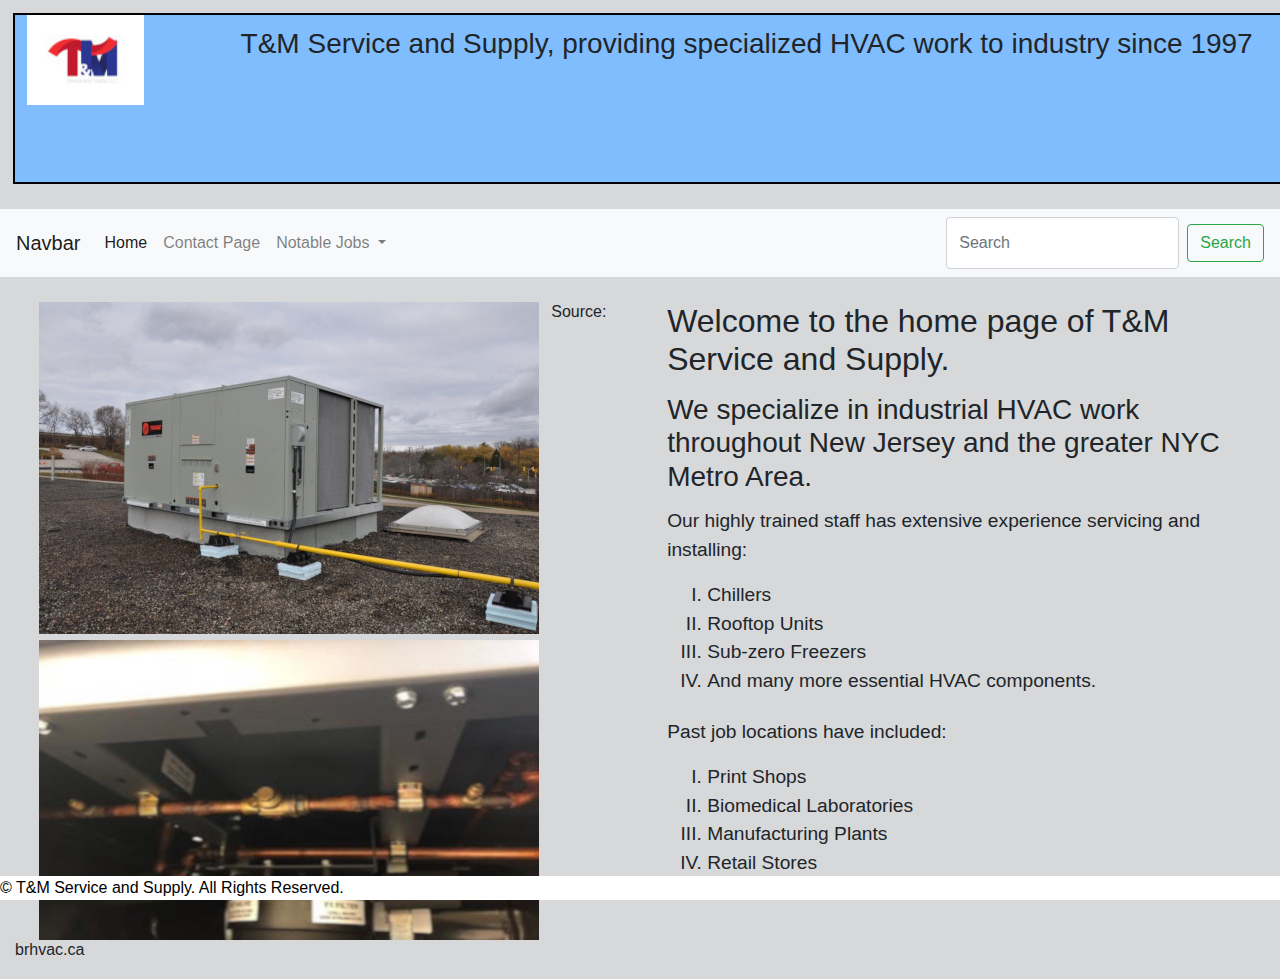
<file: index.html>
<!DOCTYPE html>
<!-- DEVELOPER: Matthew Claudio, IS117-004, Spring 2019 -->
<html lang="en" xmlns="http://www.w3.org/1999/html">
<head>
    <meta charset="UTF-8">
    <title>T&M Service and Supply</title>
    <link rel="stylesheet" href="css/main.css">
    <link href="css/bootstrap.min.css" rel="stylesheet">
    <meta name="viewport" content="width=device-width, initial-scale=1">
    <link rel="shortcut icon" href="images/favicon.ico">
    <link rel="stylesheet" href="https://stackpath.bootstrapcdn.com/bootstrap/4.3.1/css/bootstrap.min.css" integrity="sha384-ggOyR0iXCbMQv3Xipma34MD+dH/1fQ784/j6cY/iJTQUOhcWr7x9JvoRxT2MZw1T" crossorigin="anonymous">
    <script src="https://stackpath.bootstrapcdn.com/bootstrap/4.3.1/js/bootstrap.min.js" integrity="sha384-JjSmVgyd0p3pXB1rRibZUAYoIIy6OrQ6VrjIEaFf/nJGzIxFDsf4x0xIM+B07jRM" crossorigin="anonymous"></script>
    <link rel="stylesheet" href="css/normalize.css">
    <link rel="stylesheet" href="https://cdnjs.cloudflare.com/ajax/libs/font-awesome/4.7.0/css/font-awesome.min.css">
    <link rel="apple-touch-icon" sizes="57x57" href="images/apple-icon-57x57.png">
    <link rel="apple-touch-icon" sizes="60x60" href="images/apple-icon-60x60.png">
    <link rel="apple-touch-icon" sizes="72x72" href="images/apple-icon-72x72.png">
    <link rel="apple-touch-icon" sizes="76x76" href="images/apple-icon-76x76.png">
    <link rel="apple-touch-icon" sizes="114x114" href="images/apple-icon-114x114.png">
    <link rel="apple-touch-icon" sizes="120x120" href="images/apple-icon-120x120.png">
    <link rel="apple-touch-icon" sizes="144x144" href="images/apple-icon-144x144.png">
    <link rel="apple-touch-icon" sizes="152x152" href="images/apple-icon-152x152.png">
    <link rel="apple-touch-icon" sizes="180x180" href="images/apple-icon-180x180.png">
    <link rel="icon" type="image/png" sizes="192x192"  href="images/android-icon-192x192.png">
    <link rel="icon" type="image/png" sizes="32x32" href="images/favicon-32x32.png">
    <link rel="icon" type="image/png" sizes="96x96" href="images/favicon-96x96.png">
    <link rel="icon" type="image/png" sizes="16x16" href="images/favicon-16x16.png">
    <link rel="manifest" href="images/manifest.json">
    <meta name="msapplication-TileColor" content="#ffffff">
    <meta name="msapplication-TileImage" content="/ms-icon-144x144.png">
    <style>
        .footer {
            position: fixed;
            left: 0;
            bottom: 0;
            width: 100%;
            background-color: white;
            color: black;
            text-align: left;
        }
    </style>

    <style>
        body {
            background-color: #d6d8d9;
        }
    </style>

</head>

    <body>



    <header>
        <img src="images/LogoT&M_header.jpg" alt="T&M's Logo">

        <h3> T&M Service and Supply, providing specialized HVAC work to industry since 1997 </h3>
    </header>

    <nav class="navbar navbar-expand-lg navbar-light bg-light">
        <a class="navbar-brand" href="#">Navbar</a>
        <button class="navbar-toggler" type="button" data-toggle="collapse" data-target="#navbarSupportedContent" aria-controls="navbarSupportedContent" aria-expanded="false" aria-label="Toggle navigation">
            <span class="navbar-toggler-icon"></span>
        </button>

        <div class="collapse navbar-collapse" id="navbarSupportedContent">
            <ul class="navbar-nav mr-auto">
                <li class="nav-item active">
                    <a class="nav-link" href="#">Home <span class="sr-only">(current)</span></a>
                </li>
                <li class="nav-item">
                    <a class="nav-link" href="jobs/contact_page.html">Contact Page</a>
                </li>
                <li class="nav-item dropdown">
                    <a class="nav-link dropdown-toggle" href="#" id="navbarDropdown" role="button" data-toggle="dropdown" aria-haspopup="true" aria-expanded="false">
                        Notable Jobs
                    </a>
                    <div class="dropdown-menu" aria-labelledby="navbarDropdown">
                        <a class="dropdown-item" href="jobs/cinepolis.html">Cin&eacute;polis</a>
                        <a class="dropdown-item" href="jobs/anro.html">ANRO</a>
                        <a class="dropdown-item" href="jobs/fresno.html">Fresno</a>
                    </div>
                </li>

            </ul>
            <form class="form-inline my-2 my-lg-0">
                <input class="form-control mr-sm-2" type="search" placeholder="Search" aria-label="Search">
                <button class="btn btn-outline-success my-2 my-sm-0" type="submit">Search</button>
            </form>
        </div>
    </nav>





<div class="container-fluid">
    <div class="row">



        <div class="col-md-6 col-sm-6">

            <aside>

                <img src="images/download.jpg" alt="a photo of a Trane unit">


                <img class="piping" src="images/anro_piping500_300.jpg" alt="some lovely work with newly brazed copper pipes running into a filter">
                <h6>Source: brhvac.ca</h6>
            </aside>
        </div>

        <div class="col-md-6 col-sm-6">
            <section>

                <h2> Welcome to the home page of T&M Service and Supply.</h2>

                <h3>We specialize in industrial HVAC work throughout New Jersey and the greater NYC Metro Area.</h3>

                <p> Our highly trained staff has extensive experience servicing and installing: </p>
                <ul>
                    <li> Chillers</li>
                    <li> Rooftop Units</li>
                    <li> Sub-zero Freezers</li>
                    <li> And many more essential HVAC components. </li>
                </ul>


                <p> Past job locations have included: </p>

                <ul>
                    <li> Print Shops</li>
                    <li> Biomedical Laboratories</li>
                    <li> Manufacturing Plants</li>
                    <li> Retail Stores</li>
                </ul>
            </section>
        </div>
    </div>
</div>


        <script src="https://code.jquery.com/jquery-3.2.1.slim.min.js"></script>
        <script src="js/bootstrap.bundle.js"></script>



</body>


<footer class="footer">&copy; T&M Service and Supply. All Rights Reserved. </footer>



</html>
</file>
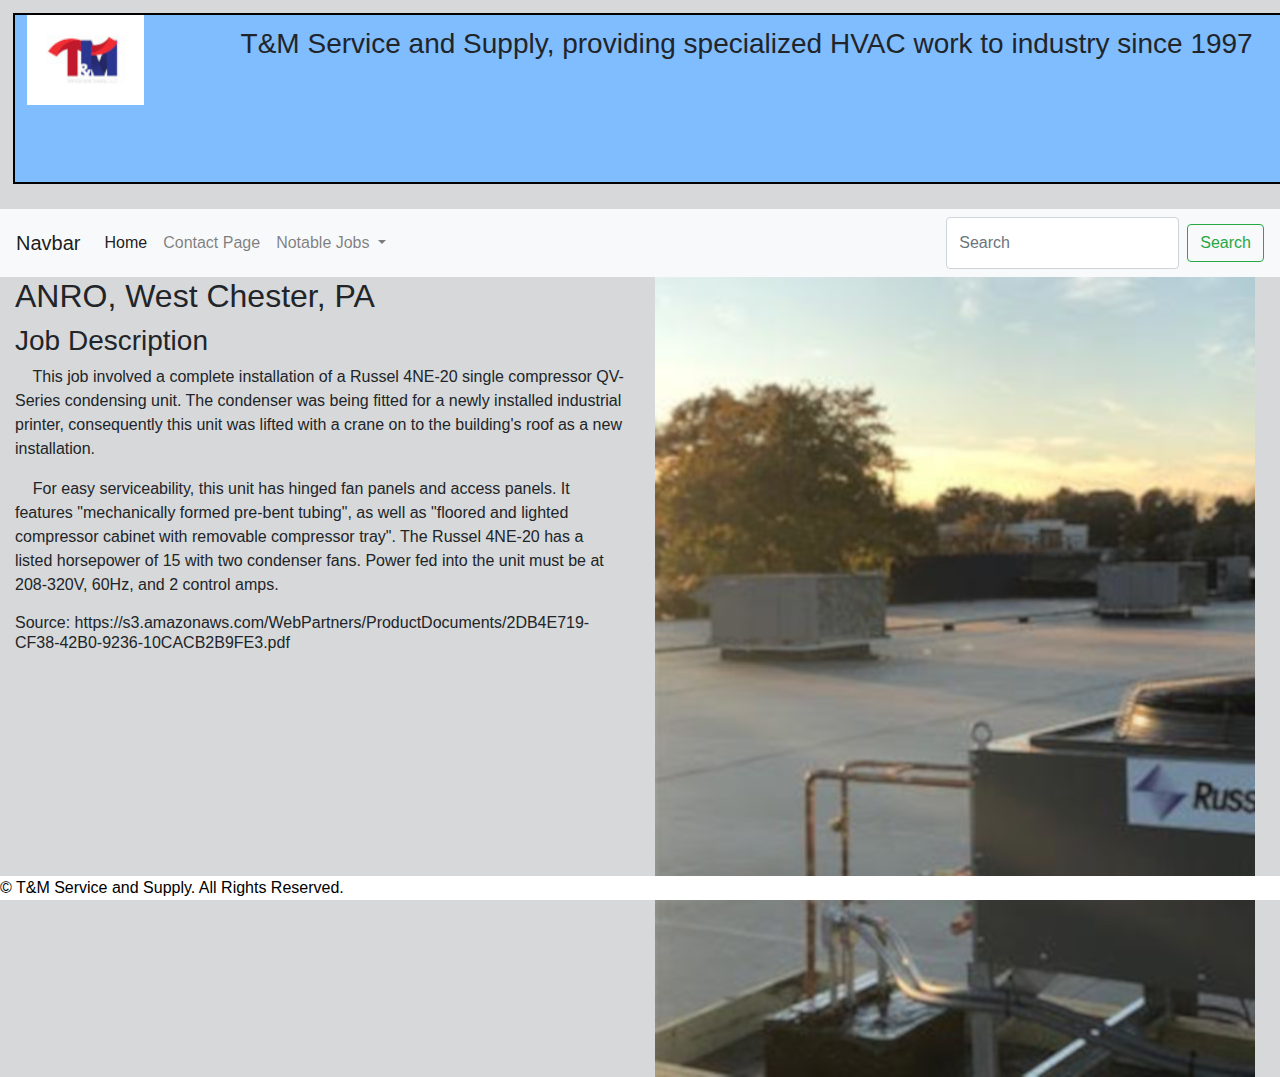
<file: jobs/anro.html>
<!-- DEVELOPER: Matthew Claudio, IS117-004, Spring 2019 -->


<!DOCTYPE html>
<html lang="en">
<head>
    <meta charset="UTF-8">
    <title>T&M Service and Supply</title>
    <link rel="stylesheet" href="css/job_style_page.css">
    <link href="css/bootstrap.min.css" rel="stylesheet">
    <meta name="viewport" content="width=device-width, initial-scale=1">
    <link rel="shortcut icon" href="images/favicon.ico">
    <link rel="stylesheet" href="https://stackpath.bootstrapcdn.com/bootstrap/4.3.1/css/bootstrap.min.css" integrity="sha384-ggOyR0iXCbMQv3Xipma34MD+dH/1fQ784/j6cY/iJTQUOhcWr7x9JvoRxT2MZw1T" crossorigin="anonymous">
    <script src="https://stackpath.bootstrapcdn.com/bootstrap/4.3.1/js/bootstrap.min.js" integrity="sha384-JjSmVgyd0p3pXB1rRibZUAYoIIy6OrQ6VrjIEaFf/nJGzIxFDsf4x0xIM+B07jRM" crossorigin="anonymous"></script>
    <link rel="stylesheet" href="css/normalize.css">
    <link rel="stylesheet" href="https://cdnjs.cloudflare.com/ajax/libs/font-awesome/4.7.0/css/font-awesome.min.css">
    <link rel="apple-touch-icon" sizes="57x57" href="images/apple-icon-57x57.png">
    <link rel="apple-touch-icon" sizes="60x60" href="images/apple-icon-60x60.png">
    <link rel="apple-touch-icon" sizes="72x72" href="images/apple-icon-72x72.png">
    <link rel="apple-touch-icon" sizes="76x76" href="images/apple-icon-76x76.png">
    <link rel="apple-touch-icon" sizes="114x114" href="images/apple-icon-114x114.png">
    <link rel="apple-touch-icon" sizes="120x120" href="images/apple-icon-120x120.png">
    <link rel="apple-touch-icon" sizes="144x144" href="images/apple-icon-144x144.png">
    <link rel="apple-touch-icon" sizes="152x152" href="images/apple-icon-152x152.png">
    <link rel="apple-touch-icon" sizes="180x180" href="images/apple-icon-180x180.png">
    <link rel="icon" type="image/png" sizes="192x192"  href="images/android-icon-192x192.png">
    <link rel="icon" type="image/png" sizes="32x32" href="images/favicon-32x32.png">
    <link rel="icon" type="image/png" sizes="96x96" href="images/favicon-96x96.png">
    <link rel="icon" type="image/png" sizes="16x16" href="images/favicon-16x16.png">
    <link rel="manifest" href="images/manifest.json">
    <meta name="msapplication-TileColor" content="#ffffff">
    <meta name="msapplication-TileImage" content="/ms-icon-144x144.png">
    <style>
        .footer {
            position: fixed;
            left: 0;
            bottom: 0;
            width: 100%;
            background-color: white;
            color: black;
            text-align: left;
        }
    </style>
    <style>
        body {
            background-color: #d6d8d9;
        }
    </style>

</head>


<body>
<header>
    <img src="images/LogoT&M_header.jpg" alt="T&M's Logo">

    <h3> T&M Service and Supply, providing specialized HVAC work to industry since 1997 </h3>

</header>

<nav class="navbar navbar-expand-lg navbar-light bg-light">
    <a class="navbar-brand" href="#">Navbar</a>
    <button class="navbar-toggler" type="button" data-toggle="collapse" data-target="#navbarSupportedContent" aria-controls="navbarSupportedContent" aria-expanded="false" aria-label="Toggle navigation">
        <span class="navbar-toggler-icon"></span>
    </button>

    <div class="collapse navbar-collapse" id="navbarSupportedContent">
        <ul class="navbar-nav mr-auto">
            <li class="nav-item active">
                <a class="nav-link" href="../index.html">Home <span class="sr-only">(current)</span></a>
            </li>
            <li class="nav-item">
                <a class="nav-link" href="../contact_page.html">Contact Page</a>
            </li>
            <li class="nav-item dropdown">
                <a class="nav-link dropdown-toggle" href="#" id="navbarDropdown" role="button" data-toggle="dropdown" aria-haspopup="true" aria-expanded="false">
                    Notable Jobs
                </a>
                <div class="dropdown-menu" aria-labelledby="navbarDropdown">
                    <a class="dropdown-item" href="../jobs/cinepolis.html">Cin&eacute;polis</a>
                    <a class="dropdown-item" href="#">ANRO</a>
                    <a class="dropdown-item" href="../jobs/fresno.html">Fresno</a>
                </div>
            </li>

        </ul>
        <form class="form-inline my-2 my-lg-0">
            <input class="form-control mr-sm-2" type="search" placeholder="Search" aria-label="Search">
            <button class="btn btn-outline-success my-2 my-sm-0" type="submit">Search</button>
        </form>
    </div>
</nav>









<div class="container-fluid">
    <div class="row">
        <div class="col-md-6 col-sm-6">
            <section>

                <h2>ANRO, West Chester, PA</h2>

                <h3>Job Description</h3>

                <p>&nbsp &nbsp This job involved a complete installation of a Russel 4NE-20 single compressor QV-Series
                    condensing unit. The condenser was being fitted for a newly installed industrial printer,
                        consequently this unit was lifted with a crane on to the building's roof as a new installation.
                        </p>
                <p> &nbsp &nbsp For easy serviceability, this unit has hinged fan panels and access panels.
                    It features "mechanically formed pre-bent tubing", as well as "floored and lighted compressor cabinet with removable compressor tray".
                    The Russel 4NE-20 has a listed horsepower of 15 with two condenser fans. Power
                    fed into the unit must be at 208-320V, 60Hz, and 2 control amps. </p>

                <h6 id="source">Source: https://s3.amazonaws.com/WebPartners/ProductDocuments/2DB4E719-CF38-42B0-9236-10CACB2B9FE3.pdf</h6>

            </section>
        </div>


        <div class="col-md-6 col-sm-6">

            <aside>
                <img src="images/ANRO_interior.jpg" alt="a photo of an open chiller unit">
            </aside>
        </div>


    </div>
</div>








<script src="https://code.jquery.com/jquery-3.2.1.slim.min.js"></script>
<script src="js/bootstrap.bundle.js"></script>




</body>


<footer class="footer"> &copy; T&M Service and Supply. All Rights Reserved.</footer>
</html>
</file>
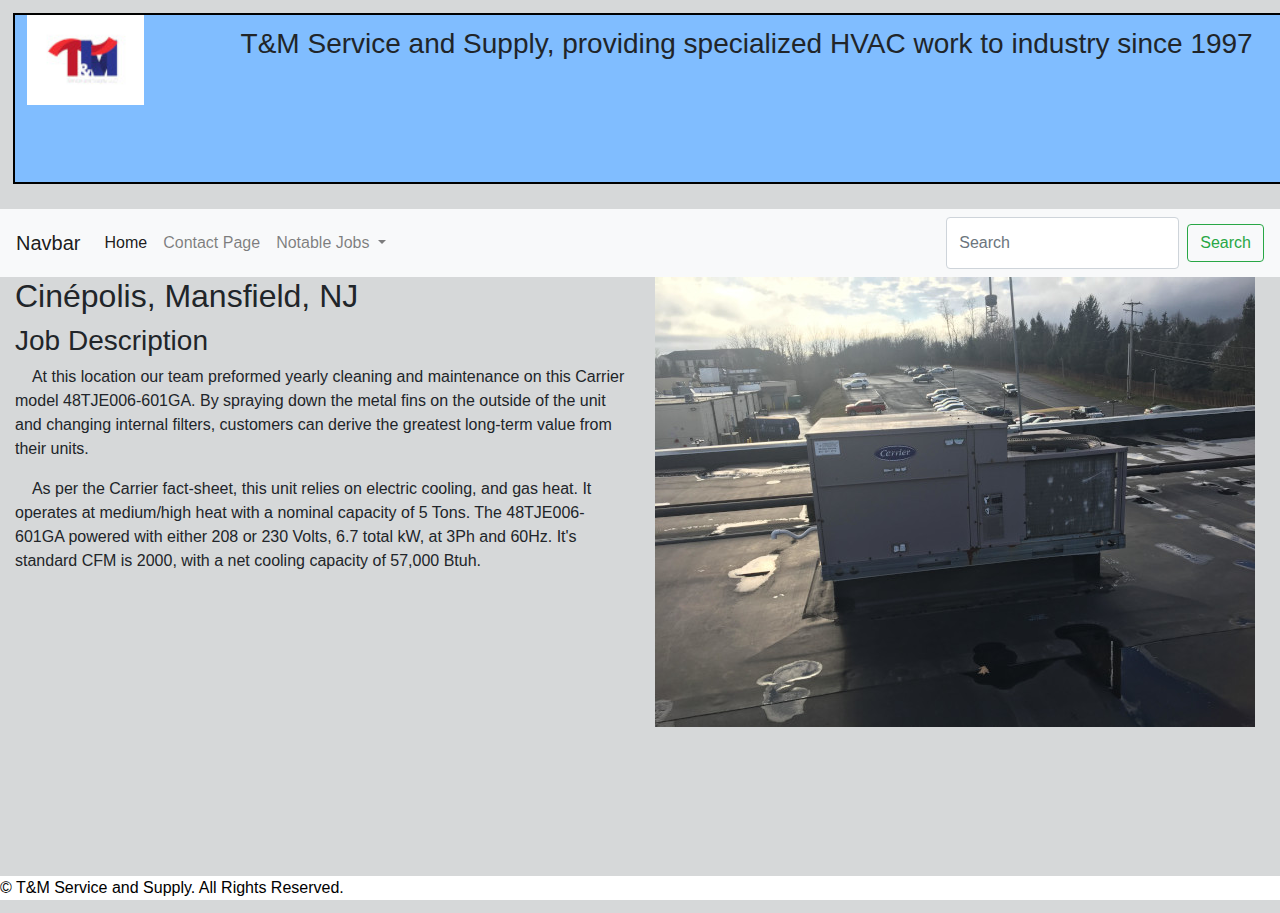
<file: jobs/cinepolis.html>
<!-- DEVELOPER: Matthew Claudio, IS117-004, Spring 2019 -->
<!DOCTYPE html>
<html lang="en">
<head>
    <meta charset="UTF-8">
    <title>T&M Service and Supply</title>
    <link rel="stylesheet" href="css/job_style_page.css">
    <link href="css/bootstrap.min.css" rel="stylesheet">
    <meta name="viewport" content="width=device-width, initial-scale=1">
    <link rel="shortcut icon" href="images/favicon.ico">
    <link rel="stylesheet" href="https://stackpath.bootstrapcdn.com/bootstrap/4.3.1/css/bootstrap.min.css" integrity="sha384-ggOyR0iXCbMQv3Xipma34MD+dH/1fQ784/j6cY/iJTQUOhcWr7x9JvoRxT2MZw1T" crossorigin="anonymous">
    <script src="https://stackpath.bootstrapcdn.com/bootstrap/4.3.1/js/bootstrap.min.js" integrity="sha384-JjSmVgyd0p3pXB1rRibZUAYoIIy6OrQ6VrjIEaFf/nJGzIxFDsf4x0xIM+B07jRM" crossorigin="anonymous"></script>
    <link rel="stylesheet" href="css/normalize.css">
    <link rel="stylesheet" href="https://cdnjs.cloudflare.com/ajax/libs/font-awesome/4.7.0/css/font-awesome.min.css">
    <link rel="apple-touch-icon" sizes="57x57" href="images/apple-icon-57x57.png">
    <link rel="apple-touch-icon" sizes="60x60" href="images/apple-icon-60x60.png">
    <link rel="apple-touch-icon" sizes="72x72" href="images/apple-icon-72x72.png">
    <link rel="apple-touch-icon" sizes="76x76" href="images/apple-icon-76x76.png">
    <link rel="apple-touch-icon" sizes="114x114" href="images/apple-icon-114x114.png">
    <link rel="apple-touch-icon" sizes="120x120" href="images/apple-icon-120x120.png">
    <link rel="apple-touch-icon" sizes="144x144" href="images/apple-icon-144x144.png">
    <link rel="apple-touch-icon" sizes="152x152" href="images/apple-icon-152x152.png">
    <link rel="apple-touch-icon" sizes="180x180" href="images/apple-icon-180x180.png">
    <link rel="icon" type="image/png" sizes="192x192"  href="images/android-icon-192x192.png">
    <link rel="icon" type="image/png" sizes="32x32" href="images/favicon-32x32.png">
    <link rel="icon" type="image/png" sizes="96x96" href="images/favicon-96x96.png">
    <link rel="icon" type="image/png" sizes="16x16" href="images/favicon-16x16.png">
    <link rel="manifest" href="images/manifest.json">
    <meta name="msapplication-TileColor" content="#ffffff">
    <meta name="msapplication-TileImage" content="/ms-icon-144x144.png">
    <style>
        .footer {
            position: fixed;
            left: 0;
            bottom: 0;
            width: 100%;
            background-color: white;
            color: black;
            text-align: left;
        }
    </style>
    <style>
        body {
            background-color: #d6d8d9;
        }
    </style>

</head>


<body>
    <header>
        <img src="images/LogoT&M_header.jpg" alt="T&M's Logo">

        <h3> T&M Service and Supply, providing specialized HVAC work to industry since 1997 </h3>

    </header>

    <nav class="navbar navbar-expand-lg navbar-light bg-light">
        <a class="navbar-brand" href="#">Navbar</a>
        <button class="navbar-toggler" type="button" data-toggle="collapse" data-target="#navbarSupportedContent" aria-controls="navbarSupportedContent" aria-expanded="false" aria-label="Toggle navigation">
            <span class="navbar-toggler-icon"></span>
        </button>

        <div class="collapse navbar-collapse" id="navbarSupportedContent">
            <ul class="navbar-nav mr-auto">
                <li class="nav-item active">
                    <a class="nav-link" href="../index.html">Home <span class="sr-only">(current)</span></a>
                </li>
                <li class="nav-item">
                    <a class="nav-link" href="contact_page.html">Contact Page</a>
                </li>
                <li class="nav-item dropdown">
                    <a class="nav-link dropdown-toggle" href="$" id="navbarDropdown" role="button" data-toggle="dropdown" aria-haspopup="true" aria-expanded="false">
                        Notable Jobs
                    </a>
                    <div class="dropdown-menu" aria-labelledby="navbarDropdown">
                        <a class="dropdown-item" href="#">Cin&eacute;polis</a>
                        <a class="dropdown-item" href="../jobs/anro.html">ANRO</a>
                        <a class="dropdown-item" href="../jobs/fresno.html">Fresno</a>
                    </div>
                </li>

            </ul>
            <form class="form-inline my-2 my-lg-0">
                <input class="form-control mr-sm-2" type="search" placeholder="Search" aria-label="Search">
                <button class="btn btn-outline-success my-2 my-sm-0" type="submit">Search</button>
            </form>
        </div>
    </nav>









    <div class="container-fluid">
        <div class="row">
            <div class="col-md-6 col-sm-6">
                <section>
                    <h2 class="job_title"> Cin&eacute;polis, Mansfield, NJ</h2>

                    <h3> Job Description</h3>

                    <p>&nbsp &nbsp At this location our team preformed yearly cleaning and maintenance on this Carrier model 48TJE006-601GA.
                        By spraying down the metal fins on the outside of the unit and changing internal filters, customers can
                        derive the greatest long-term value from their units. <p> &nbsp &nbsp As per the Carrier fact-sheet, this unit relies on electric cooling, and gas heat. It operates at medium/high heat with a nominal capacity of 5 Tons.
                        The 48TJE006-601GA powered with either 208 or 230 Volts, 6.7 total kW, at 3Ph and 60Hz. It's standard CFM is 2000, with a net cooling capacity of 57,000 Btuh. </p>

                </section>
            </div>

            <div class="col-md-6 col-sm-6">

                <aside>
                    <img src="images/cinepolis_resize.jpg" alt="a photo of an open chiller unit">
                </aside>
            </div>
        </div>
    </div>








    <script src="https://code.jquery.com/jquery-3.2.1.slim.min.js"></script>
    <script src="js/bootstrap.bundle.js"></script>




</body>


<footer class="footer"> &copy; T&M Service and Supply. All Rights Reserved.</footer>
</html>
</file>
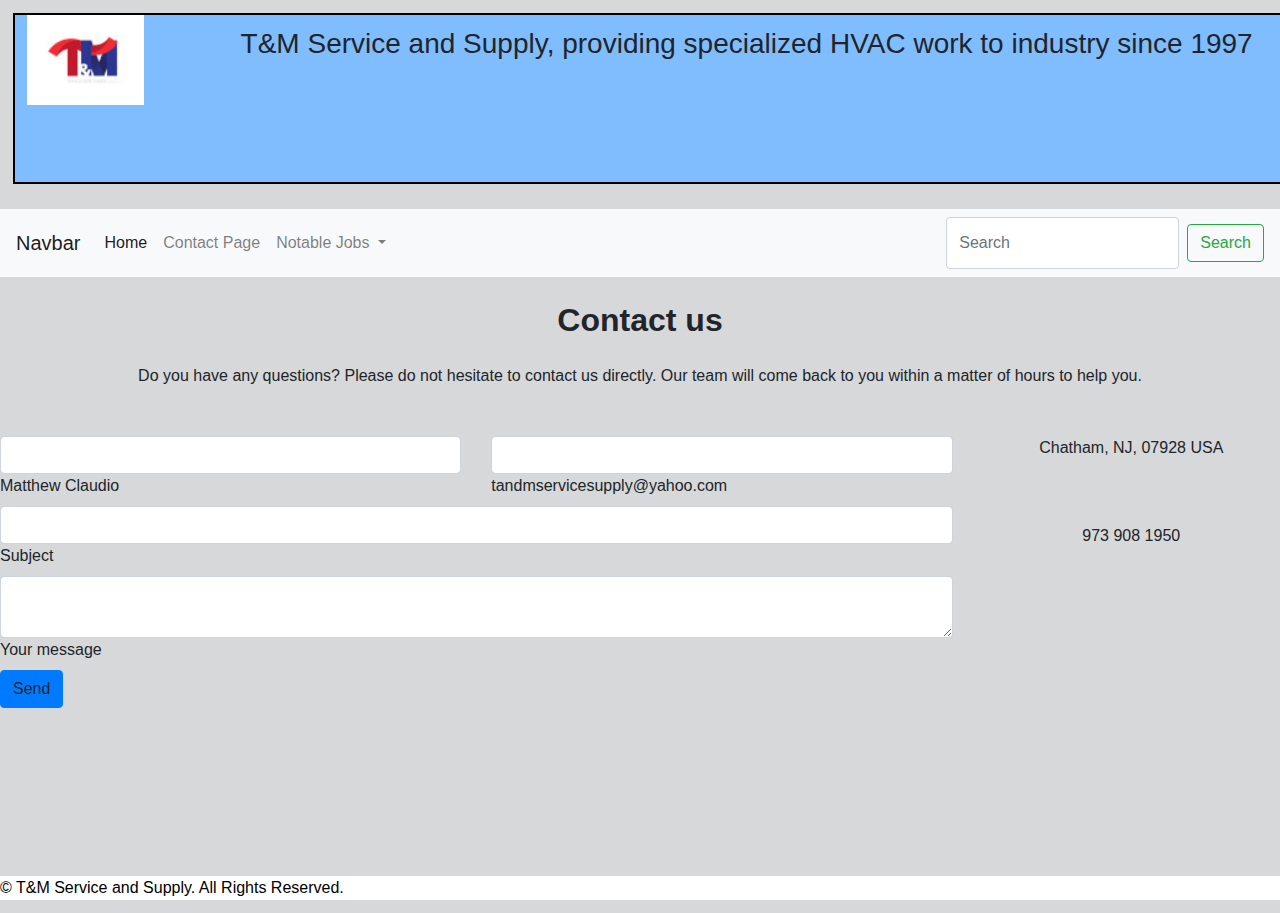
<file: jobs/contact_page.html>
<!DOCTYPE html>
<!-- DEVELOPER: Matthew Claudio, IS117-004, Spring 2019 -->
<html lang="en">
<head>
    <meta charset="UTF-8">
    <title>T&M Service and Supply</title>
    <link rel="stylesheet" href="css/job_style_page.css">
    <link href="css/bootstrap.min.css" rel="stylesheet">
    <meta name="viewport" content="width=device-width, initial-scale=1">
    <link rel="shortcut icon" href="images/favicon.ico">
    <link rel="stylesheet" href="https://stackpath.bootstrapcdn.com/bootstrap/4.3.1/css/bootstrap.min.css" integrity="sha384-ggOyR0iXCbMQv3Xipma34MD+dH/1fQ784/j6cY/iJTQUOhcWr7x9JvoRxT2MZw1T" crossorigin="anonymous">
    <script src="https://stackpath.bootstrapcdn.com/bootstrap/4.3.1/js/bootstrap.min.js" integrity="sha384-JjSmVgyd0p3pXB1rRibZUAYoIIy6OrQ6VrjIEaFf/nJGzIxFDsf4x0xIM+B07jRM" crossorigin="anonymous"></script>
    <link rel="stylesheet" href="css/normalize.css">
    <link rel="stylesheet" href="https://cdnjs.cloudflare.com/ajax/libs/font-awesome/4.7.0/css/font-awesome.min.css">
    <link rel="apple-touch-icon" sizes="57x57" href="images/apple-icon-57x57.png">
    <link rel="apple-touch-icon" sizes="60x60" href="images/apple-icon-60x60.png">
    <link rel="apple-touch-icon" sizes="72x72" href="images/apple-icon-72x72.png">
    <link rel="apple-touch-icon" sizes="76x76" href="images/apple-icon-76x76.png">
    <link rel="apple-touch-icon" sizes="114x114" href="images/apple-icon-114x114.png">
    <link rel="apple-touch-icon" sizes="120x120" href="images/apple-icon-120x120.png">
    <link rel="apple-touch-icon" sizes="144x144" href="images/apple-icon-144x144.png">
    <link rel="apple-touch-icon" sizes="152x152" href="images/apple-icon-152x152.png">
    <link rel="apple-touch-icon" sizes="180x180" href="images/apple-icon-180x180.png">
    <link rel="icon" type="image/png" sizes="192x192"  href="images/android-icon-192x192.png">
    <link rel="icon" type="image/png" sizes="32x32" href="images/favicon-32x32.png">
    <link rel="icon" type="image/png" sizes="96x96" href="images/favicon-96x96.png">
    <link rel="icon" type="image/png" sizes="16x16" href="images/favicon-16x16.png">
    <link rel="manifest" href="images/manifest.json">
    <meta name="msapplication-TileColor" content="#ffffff">
    <meta name="msapplication-TileImage" content="/ms-icon-144x144.png">
    <style>
        .footer {
            position: fixed;
            left: 0;
            bottom: 0;
            width: 100%;
            background-color: white;
            color: black;
            text-align: left;
        }
    </style>
    <style>
        body {
            background-color: #d6d8d9;
        }
    </style>


</head>


<body>
<header>
    <img src="images/LogoT&M_header.jpg" alt="T&M's Logo">

    <h3> T&M Service and Supply, providing specialized HVAC work to industry since 1997 </h3>
</header>
<nav class="navbar navbar-expand-lg navbar-light bg-light">
    <a class="navbar-brand" href="#">Navbar</a>
    <button class="navbar-toggler" type="button" data-toggle="collapse" data-target="#navbarSupportedContent" aria-controls="navbarSupportedContent" aria-expanded="false" aria-label="Toggle navigation">
        <span class="navbar-toggler-icon"></span>
    </button>

    <div class="collapse navbar-collapse" id="navbarSupportedContent">
        <ul class="navbar-nav mr-auto">
            <li class="nav-item active">
                <a class="nav-link" href="../index.html">Home <span class="sr-only">(current)</span></a>
            </li>
            <li class="nav-item">
                <a class="nav-link" href="#">Contact Page</a>
            </li>
            <li class="nav-item dropdown">
                <a class="nav-link dropdown-toggle" href="#" id="navbarDropdown" role="button" data-toggle="dropdown" aria-haspopup="true" aria-expanded="false">
                    Notable Jobs
                </a>
                <div class="dropdown-menu" aria-labelledby="navbarDropdown">
                    <a class="dropdown-item" href="cinepolis.html">Cin&eacute;polis</a>
                    <a class="dropdown-item" href="anro.html">ANRO</a>
                    <a class="dropdown-item" href="fresno.html">Fresno</a>
                </div>
            </li>

        </ul>

        <form class="form-inline my-2 my-lg-0">
            <input class="form-control mr-sm-2" type="search" placeholder="Search" aria-label="Search">
            <button class="btn btn-outline-success my-2 my-sm-0" type="submit">Search</button>
        </form>
    </div>
</nav>

<section class="mb-4">


    <h2 class="h1-responsive font-weight-bold text-center my-4">Contact us</h2>

    <p class="text-center w-responsive mx-auto mb-5">Do you have any questions? Please do not hesitate to contact us directly. Our team will come back to you within
        a matter of hours to help you.</p>

    <div class="row">


        <div class="col-md-9 mb-md-0 mb-5">
            <form id="contact-form" name="contact-form">


                <div class="row">


                    <div class="col-md-6">
                        <div class="md-form mb-0">
                            <input type="text" id="name" name="name" class="form-control">
                            <label for="name" class="">Matthew Claudio</label>
                        </div>
                    </div>



                    <div class="col-md-6">
                        <div class="md-form mb-0">
                            <input type="text" id="email" name="email" class="form-control">
                            <label for="email" class="">tandmservicesupply@yahoo.com</label>
                        </div>
                    </div>


                </div>



                <div class="row">
                    <div class="col-md-12">
                        <div class="md-form mb-0">
                            <input type="text" id="subject" name="subject" class="form-control">
                            <label for="subject" class="">Subject</label>
                        </div>
                    </div>
                </div>



                <div class="row">


                    <div class="col-md-12">

                        <div class="md-form">
                            <textarea type="text" id="message" name="message" rows="2" class="form-control md-textarea"></textarea>
                            <label for="message">Your message</label>
                        </div>

                    </div>
                </div>


            </form>

            <div class="text-center text-md-left">
                <a class="btn btn-primary" onclick="document.getElementById('contact-form').submit();">Send</a>
            </div>
            <div class="status"></div>
        </div>



        <div class="col-md-3 text-center">
            <ul class="list-unstyled mb-0">
                <li><i class="fas fa-map-marker-alt fa-2x"></i>
                    <p>Chatham, NJ, 07928 USA</p>
                </li>

                <li><i class="fas fa-phone mt-4 fa-2x"></i>
                    <p>973 908 1950</p>
                </li>

            </ul>
        </div>


    </div>

</section>




<script src="https://code.jquery.com/jquery-3.2.1.slim.min.js"></script>
<script src="js/bootstrap.bundle.js"></script>

</body>
<footer class="footer"> &copy; T&M Service and Supply. All Rights Reserved. </footer>


</html>
</file>
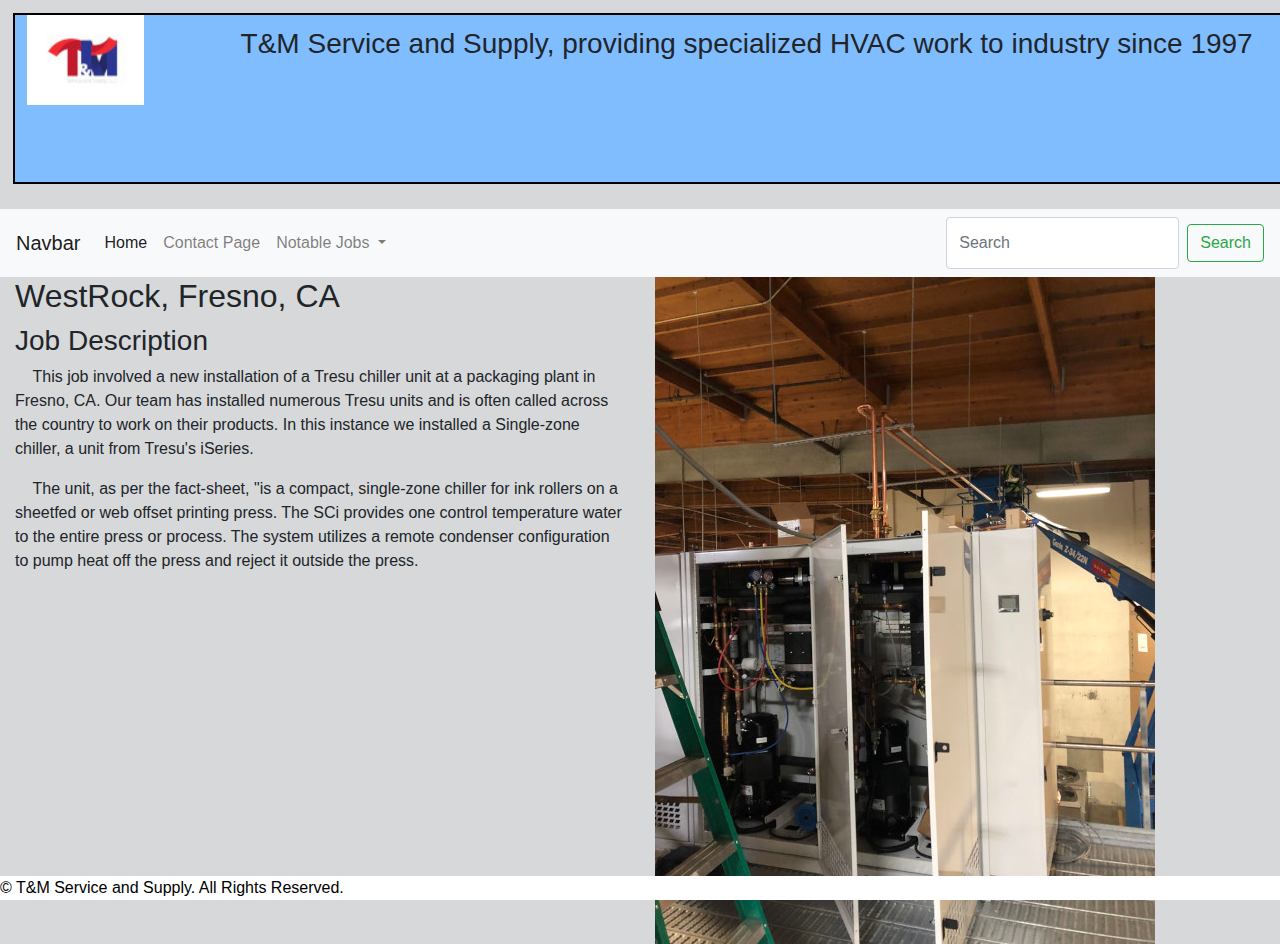
<file: jobs/fresno.html>
<!-- DEVELOPER: Matthew Claudio, IS117-004, Spring 2019 -->

<!DOCTYPE html>
<html lang="en">
<head>
    <meta charset="UTF-8">
    <title>T&M Service and Supply</title>
    <link rel="stylesheet" href="css/job_style_page.css">
    <link href="css/bootstrap.min.css" rel="stylesheet">
    <meta name="viewport" content="width=device-width, initial-scale=1">
    <link rel="shortcut icon" href="images/favicon.ico">
    <link rel="stylesheet" href="https://stackpath.bootstrapcdn.com/bootstrap/4.3.1/css/bootstrap.min.css" integrity="sha384-ggOyR0iXCbMQv3Xipma34MD+dH/1fQ784/j6cY/iJTQUOhcWr7x9JvoRxT2MZw1T" crossorigin="anonymous">
    <script src="https://stackpath.bootstrapcdn.com/bootstrap/4.3.1/js/bootstrap.min.js" integrity="sha384-JjSmVgyd0p3pXB1rRibZUAYoIIy6OrQ6VrjIEaFf/nJGzIxFDsf4x0xIM+B07jRM" crossorigin="anonymous"></script>
    <link rel="stylesheet" href="css/normalize.css">
    <link rel="stylesheet" href="https://cdnjs.cloudflare.com/ajax/libs/font-awesome/4.7.0/css/font-awesome.min.css">
    <link rel="apple-touch-icon" sizes="57x57" href="images/apple-icon-57x57.png">
    <link rel="apple-touch-icon" sizes="60x60" href="images/apple-icon-60x60.png">
    <link rel="apple-touch-icon" sizes="72x72" href="images/apple-icon-72x72.png">
    <link rel="apple-touch-icon" sizes="76x76" href="images/apple-icon-76x76.png">
    <link rel="apple-touch-icon" sizes="114x114" href="images/apple-icon-114x114.png">
    <link rel="apple-touch-icon" sizes="120x120" href="images/apple-icon-120x120.png">
    <link rel="apple-touch-icon" sizes="144x144" href="images/apple-icon-144x144.png">
    <link rel="apple-touch-icon" sizes="152x152" href="images/apple-icon-152x152.png">
    <link rel="apple-touch-icon" sizes="180x180" href="images/apple-icon-180x180.png">
    <link rel="icon" type="image/png" sizes="192x192"  href="images/android-icon-192x192.png">
    <link rel="icon" type="image/png" sizes="32x32" href="images/favicon-32x32.png">
    <link rel="icon" type="image/png" sizes="96x96" href="images/favicon-96x96.png">
    <link rel="icon" type="image/png" sizes="16x16" href="images/favicon-16x16.png">
    <link rel="manifest" href="images/manifest.json">
    <meta name="msapplication-TileColor" content="#ffffff">
    <meta name="msapplication-TileImage" content="/ms-icon-144x144.png">
    <style>
        .footer {
            position: fixed;
            left: 0;
            bottom: 0;
            width: 100%;
            background-color: white;
            color: black;
            text-align: left;
        }
    </style>
    <style>
        body {
            background-color: #d6d8d9;
        }
    </style>

</head>


<body>
<header>
    <img src="images/LogoT&M_header.jpg" alt="T&M's Logo">

    <h3> T&M Service and Supply, providing specialized HVAC work to industry since 1997 </h3>

</header>

<nav class="navbar navbar-expand-lg navbar-light bg-light">
    <a class="navbar-brand" href="#">Navbar</a>
    <button class="navbar-toggler" type="button" data-toggle="collapse" data-target="#navbarSupportedContent" aria-controls="navbarSupportedContent" aria-expanded="false" aria-label="Toggle navigation">
        <span class="navbar-toggler-icon"></span>
    </button>

    <div class="collapse navbar-collapse" id="navbarSupportedContent">
        <ul class="navbar-nav mr-auto">
            <li class="nav-item active">
                <a class="nav-link" href="../index.html">Home <span class="sr-only">(current)</span></a>
            </li>
            <li class="nav-item">
                <a class="nav-link" href="contact_page.html">Contact Page</a>
            </li>
            <li class="nav-item dropdown">
                <a class="nav-link dropdown-toggle" href="$" id="navbarDropdown" role="button" data-toggle="dropdown" aria-haspopup="true" aria-expanded="false">
                    Notable Jobs
                </a>
                <div class="dropdown-menu" aria-labelledby="navbarDropdown">
                    <a class="dropdown-item" href="../jobs/cinepolis.html">Cin&eacute;polis</a>
                    <a class="dropdown-item" href="../jobs/anro.html">ANRO</a>
                    <a class="dropdown-item" href="#">Fresno</a>
                </div>
            </li>

        </ul>
        <form class="form-inline my-2 my-lg-0">
            <input class="form-control mr-sm-2" type="search" placeholder="Search" aria-label="Search">
            <button class="btn btn-outline-success my-2 my-sm-0" type="submit">Search</button>
        </form>
    </div>
</nav>









<div class="container-fluid">
    <div class="row">
        <div class="col-md-6 col-sm-6">
            <section>
                <h2> WestRock, Fresno, CA</h2>

                <h3> Job Description</h3>

                <p> &nbsp &nbsp This job involved a new installation of a Tresu chiller unit at a packaging plant in Fresno, CA. Our team has installed numerous Tresu units and is often
                    called across the country to work on their products. In this instance we installed a Single-zone chiller, a unit from Tresu's iSeries. </p>
                    <p> &nbsp &nbsp The unit, as per the fact-sheet, "is a compact, single-zone chiller for ink rollers on a sheetfed or web offset printing press. The SCi provides one control temperature water to the entire press or process. The system
                    utilizes a remote condenser configuration to pump heat off the press and reject it outside the press.</p>

            </section>
        </div>

        <div class="col-md-6 col-sm-6">

            <aside>
                <img src="images/fresno.jpg" alt="a photo of an open chiller unit">
            </aside>
        </div>
    </div>
</div>








<script src="https://code.jquery.com/jquery-3.2.1.slim.min.js"></script>
<script src="js/bootstrap.bundle.js"></script>




</body>


<footer class="footer"> &copy; T&M Service and Supply. All Rights Reserved.</footer>
</html>
</file>
<file: css/main.css>
/*DEVELOPER: Matthew Claudio, IS117-004, Semester, Year */


* {
    -webkit-box-sizing: border-box;
    -moz-box-sizing: border-box;
    box-sizing: border-box;
}

html, body {
    height: 100%;
    margin: 0;
}

/*** CSS for H
eader **/
header {
    margin-top: 1%;
    margin-bottom: 2%;
    margin-left: 1%;
    padding-right: 2%;
    border: 2px solid black;
    text-align: right;
    font-size: 150%;
    font-family: Arial, Helvetica, sans-serif;
    background-color: #80bdff;
    width: 100%;
    height: 19%;
}

header h3 {
    text-align: right;
    padding-top: 1%;
    padding-right: 1%;
}
header img {
    float: left;
    height: 90px;
    padding-left: 1%;
}
/*** End CSS for Header**/





section {
    float: right;
    padding-top: 2%;
    height: 50%;
    font-size: 120%;
    margin: 2% 0 2% 2%;
}

.sctionimg {
    float: left;
}

section h3 {
    padding-top: 1%;
}

section p {
    padding-top: 1%;
}

section ul {
    list-style-type: upper-roman;
}


aside {
    height: 50%;
    float: left;
    margin: 2% 1% 2% 0;
    padding-top: 2%;
}
aside img {
    float: left;
    margin-right: 2%;
    padding-left: 4%;

}

.piping {
    padding-top: 1%;
}

footer {
    margin-top: -50px;
}
</file>
<file: jobs/css/job_style_page.css>
/*DEVELOPER: Matthew Claudio, IS117-004, Semester, Year */



html, body {
    height: 100%;
    margin: 0;
}

/*** CSS for H
eader **/
header {
    margin-top: 1%;
    margin-bottom: 2%;
    margin-left: 1%;
    padding-right: 2%;
    border: 2px solid black;
    text-align: right;
    font-size: 150%;
    font-family: Arial, Helvetica, sans-serif;
    background-color: #80bdff;
    width: 100%;
    height: 19%;
}



header h3 {
    text-align: right;
    padding-top: 1%;
    padding-right: 1%;
}

header img {
    float: left;
    height: 90px;
    padding-left: 1%;




section {
    float: left;
    width: 60%;
    height: 31%;
    margin-left: 1em;
    padding-left: 1em;
    margin-right: 2em;
    padding-right: 2em;
    font-size: 120%;

}

section img {
    height: 31%;
    float: right;
}

div section h3 {

    padding-top: 2%;

}

section h2 {
    padding-top: 4%;
}


aside {
    width: 40%;
    height: 62%;
}
aside img {
    float: right;
    padding-left: 2em;
    padding-bottom: 1em;
    border-left: 3em;
    padding-right: 1em;
    margin-right: 1em;
    margin-left: 2em;
}

footer {
    text-align: right;
    margin: 2em;
    padding: 4em;
    border-top: 1px black solid;
}
</file>
